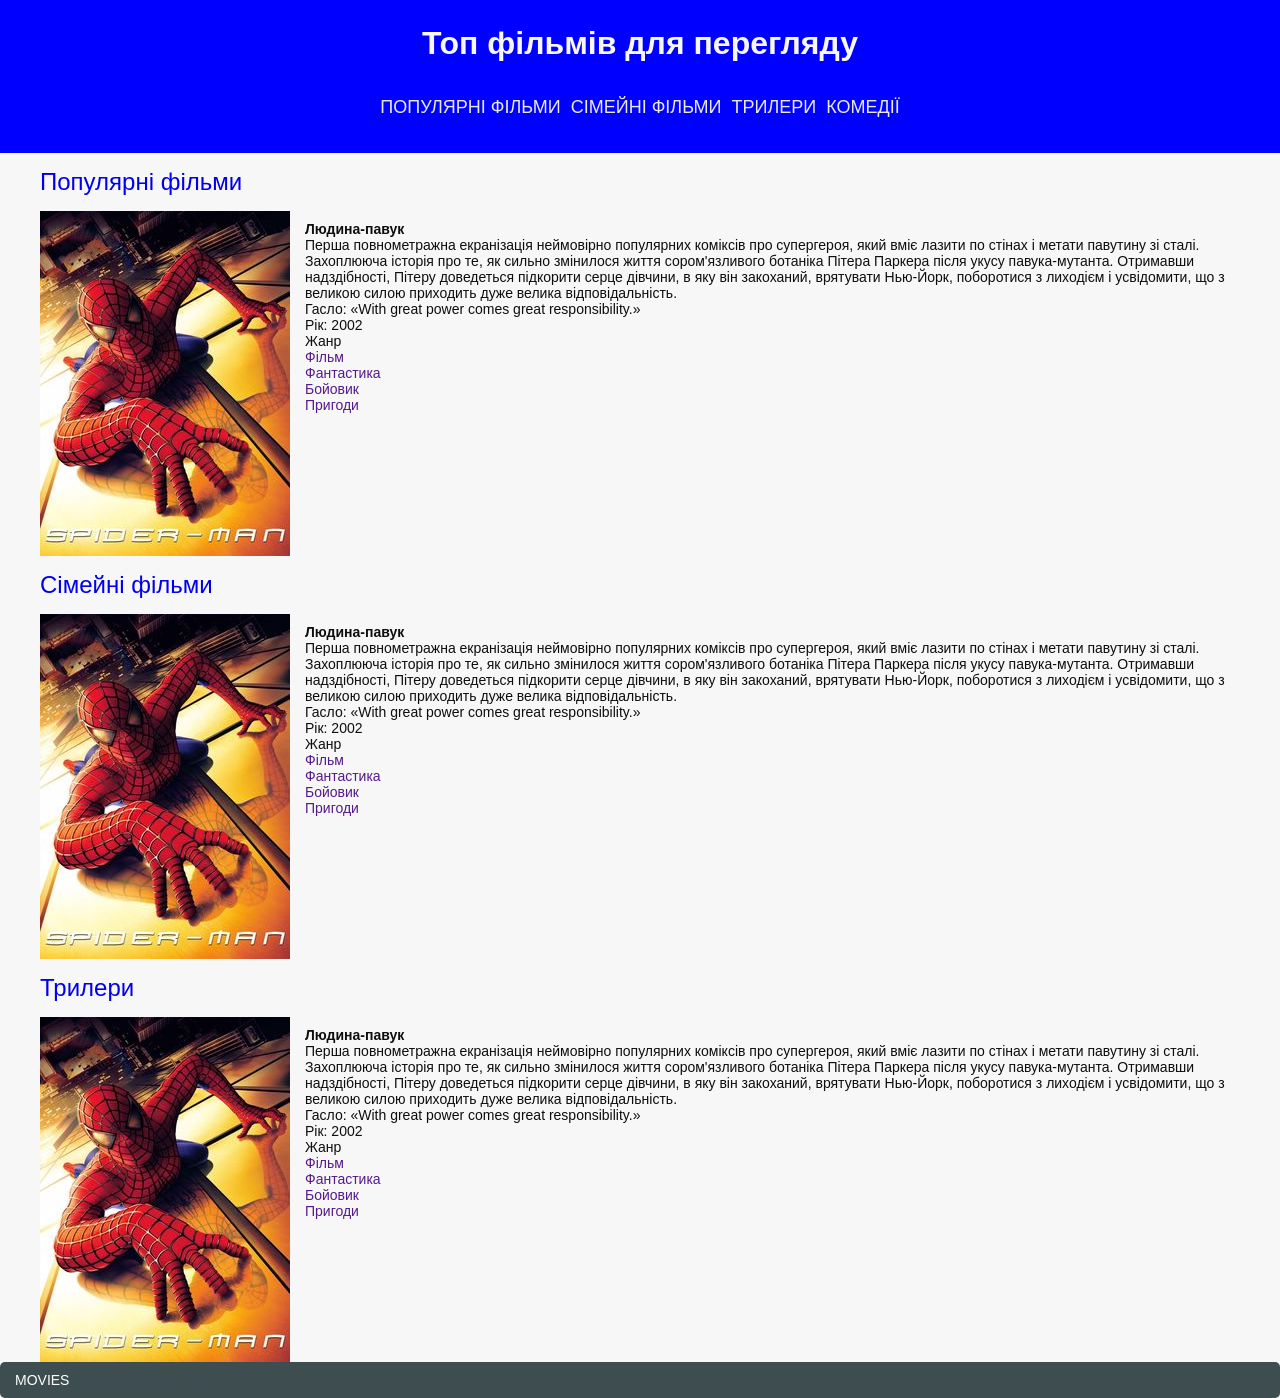
<file: index.html>
<!DOCTYPE html>
<html lang="en">
<head>
    <meta charset="UTF-8">
    <meta name="viewport" content="width=device-width, initial-scale=1.0">

    <meta name="description" content="Топ фільмів для перегляду: триллери, комедіїб сімейні фільми та багато іншого">

    <title>Топ фільмів для перегляду</title>

    <link rel="stylesheet" href="./css/styles.css">


    <!-- Google tag (gtag.js) -->
    <script async src="https://www.googletagmanager.com/gtag/js?id=G-W7173Y56BG"></script>
    <script>
        window.dataLayer = window.dataLayer || [];
        function gtag(){dataLayer.push(arguments);}
        gtag('js', new Date());

        gtag('config', 'G-W7173Y56BG');
    </script>
</head>
<body>

    <div class="wrapper">
        <header class="header">
            <div class="header__container _container">
                <h1 class="header__title">Топ фільмів для перегляду</h1>

                <nav class="nav nav__menu">
                   <ul class="menu__list">
                        <li class="menu__item">
                             <a href="" class="item-menu__link item-link">Популярні фільми</a>
                        </li>
                        <li class="menu__item">
                            <a href="" class="item-menu__link item-link">Сімейні фільми</a>
                        </li>
                        <li class="menu__item">
                            <a href="" class="item-menu__link item-link">Трилери</a>
                        </li>
                        <li class="menu__item">
                            <a href="" class="item-menu__link item-link">Комедії</a>
                        </li>
                   </ul>
                </nav>
            </div>
        </header>

        <main class="main">
            <section id="popular" class="popular__section">
                <div class="popular__container _container">
                    <h2 class="popular__title title">
                        <a href="./popular">Популярні фільми</a>
                       
                    </h2>

                    <article>
                        <div class="movie__card">
                            <div class="img-card__wrap">
                                <img src="./img/spider-man.jpg" alt="Людина-павук" class="movie__img _img">
                            </div>

                            <div class="movie-card__body">
                                <h3 class="movie-card__title">Людина-павук</h3>

                                <p class="info-movie__description">
                                    Перша повнометражна екранізація неймовірно популярних коміксів про супергероя, який вміє лазити по стінах і метати павутину зі сталі. Захоплююча історія про те, як сильно змінилося життя сором'язливого ботаніка Пітера Паркера після укусу павука-мутанта. Отримавши надздібності, Пітеру доведеться підкорити серце дівчини, в яку він закоханий, врятувати Нью-Йорк, поборотися з лиходієм і усвідомити, що з великою силою приходить дуже велика відповідальність.
                                </p>

                                <div class="movir-card__info">
                                    <ul class="movie-info__list">
                                        <li class="info-movie__item">
                                            <span>Гасло:</span>
                                            <span>«With great power comes great responsibility.»</span>
                                        </li>
                                        <li class="info-movie__item">
                                            <span>Рік:</span>
                                            <span>2002</span>
                                        </li>
                                        <li class="info-movie__item">
                                            <span>Жанр</span>
                                            
                                            <ul class="genre__list">
                                                <li class="genre__item">
                                                    <a href="" class="genre__link"><span>Фільм</span></a>
                                                </li>
                                                <li class="genre__item">
                                                    <a href="" class="genre__link"><span>Фантастика</span></a>
                                                </li>
                                                <li class="genre__item">
                                                    <a href="" class="genre__link"><span>Бойовик</span></a>
                                                </li>
                                                <li class="genre__item">
                                                    <a href="" class="genre__link"><span>Пригоди</span></a>
                                                </li>
                                            </ul>
                                        </li>
                                        <li class="info-movie__item">
                                            <span></span>
                                            <span></span>
                                        </li>
                                    </ul>
                                </div>

                                
                            </div>
                        </div>
                    </article>
                </div>
            </section>
            
            <section id="family" class="family__section">
                <div class="family__container _container">
                    <h2 class="family__title title">
                        <a href="./family"> Сімейні фільми</a>
                    </h2>
                    <article>
                        <div class="movie__card">
                            <div class="img-card__wrap">
                                <img src="./img/spider-man.jpg" alt="Людина-павук" class="movie__img _img">
                            </div>

                            <div class="movie-card__body">
                                <h3 class="movie-card__title">Людина-павук</h3>

                                <p class="info-movie__description">
                                    Перша повнометражна екранізація неймовірно популярних коміксів про супергероя, який вміє лазити по стінах і метати павутину зі сталі. Захоплююча історія про те, як сильно змінилося життя сором'язливого ботаніка Пітера Паркера після укусу павука-мутанта. Отримавши надздібності, Пітеру доведеться підкорити серце дівчини, в яку він закоханий, врятувати Нью-Йорк, поборотися з лиходієм і усвідомити, що з великою силою приходить дуже велика відповідальність.
                                </p>

                                <div class="movir-card__info">
                                    <ul class="movie-info__list">
                                        <li class="info-movie__item">
                                            <span>Гасло:</span>
                                            <span>«With great power comes great responsibility.»</span>
                                        </li>
                                        <li class="info-movie__item">
                                            <span>Рік:</span>
                                            <span>2002</span>
                                        </li>
                                        <li class="info-movie__item">
                                            <span>Жанр</span>
                                            
                                            <ul class="genre__list">
                                                <li class="genre__item">
                                                    <a href="" class="genre__link"><span>Фільм</span></a>
                                                </li>
                                                <li class="genre__item">
                                                    <a href="" class="genre__link"><span>Фантастика</span></a>
                                                </li>
                                                <li class="genre__item">
                                                    <a href="" class="genre__link"><span>Бойовик</span></a>
                                                </li>
                                                <li class="genre__item">
                                                    <a href="" class="genre__link"><span>Пригоди</span></a>
                                                </li>
                                            </ul>
                                        </li>
                                        <li class="info-movie__item">
                                            <span></span>
                                            <span></span>
                                        </li>
                                    </ul>
                                </div>

                                
                            </div>
                        </div>
                    </article>
                </div>
            </section>
            
            <section id="trailer" class="trailer__section">
                <div class="trailer__container _container">
                    <h2 class="trailer__title title">
                        <a href="./trailer">Трилери</a>
                    </h2>

                    <article>
                        <div class="movie__card">
                            <div class="img-card__wrap">
                                <img src="./img/spider-man.jpg" alt="Людина-павук" class="movie__img _img">
                            </div>

                            <div class="movie-card__body">
                                <h3 class="movie-card__title">Людина-павук</h3>

                                <p class="info-movie__description">
                                    Перша повнометражна екранізація неймовірно популярних коміксів про супергероя, який вміє лазити по стінах і метати павутину зі сталі. Захоплююча історія про те, як сильно змінилося життя сором'язливого ботаніка Пітера Паркера після укусу павука-мутанта. Отримавши надздібності, Пітеру доведеться підкорити серце дівчини, в яку він закоханий, врятувати Нью-Йорк, поборотися з лиходієм і усвідомити, що з великою силою приходить дуже велика відповідальність.
                                </p>

                                <div class="movir-card__info">
                                    <ul class="movie-info__list">
                                        <li class="info-movie__item">
                                            <span>Гасло:</span>
                                            <span>«With great power comes great responsibility.»</span>
                                        </li>
                                        <li class="info-movie__item">
                                            <span>Рік:</span>
                                            <span>2002</span>
                                        </li>
                                        <li class="info-movie__item">
                                            <span>Жанр</span>
                                            
                                            <ul class="genre__list">
                                                <li class="genre__item">
                                                    <a href="" class="genre__link"><span>Фільм</span></a>
                                                </li>
                                                <li class="genre__item">
                                                    <a href="" class="genre__link"><span>Фантастика</span></a>
                                                </li>
                                                <li class="genre__item">
                                                    <a href="" class="genre__link"><span>Бойовик</span></a>
                                                </li>
                                                <li class="genre__item">
                                                    <a href="" class="genre__link"><span>Пригоди</span></a>
                                                </li>
                                            </ul>
                                        </li>
                                        <li class="info-movie__item">
                                            <span></span>
                                            <span></span>
                                        </li>
                                    </ul>
                                </div>

                                
                            </div>
                        </div>
                    </article>
                </div>
            </section>



            <div>
                <a 
                
                    href="./movie.html"  
                    class="pagination__link pagination__link--next"
                    onclick="gtag('event', 'click', {'event_category': 'Link', 'event_label': 'Page Link'})"
                    
                >
                    movies
                </a>
            </div>
        </main>

        <footer class="footer"></footer>
    </div>

    <!-- <script src="http://localhost:5500/js/main.js"></script> -->
    <!-- <script src="http://127.0.0.1:5500/js/main.js"></script> -->
     <script src="./js/main.js"></script>
</body>
</html>
</file>
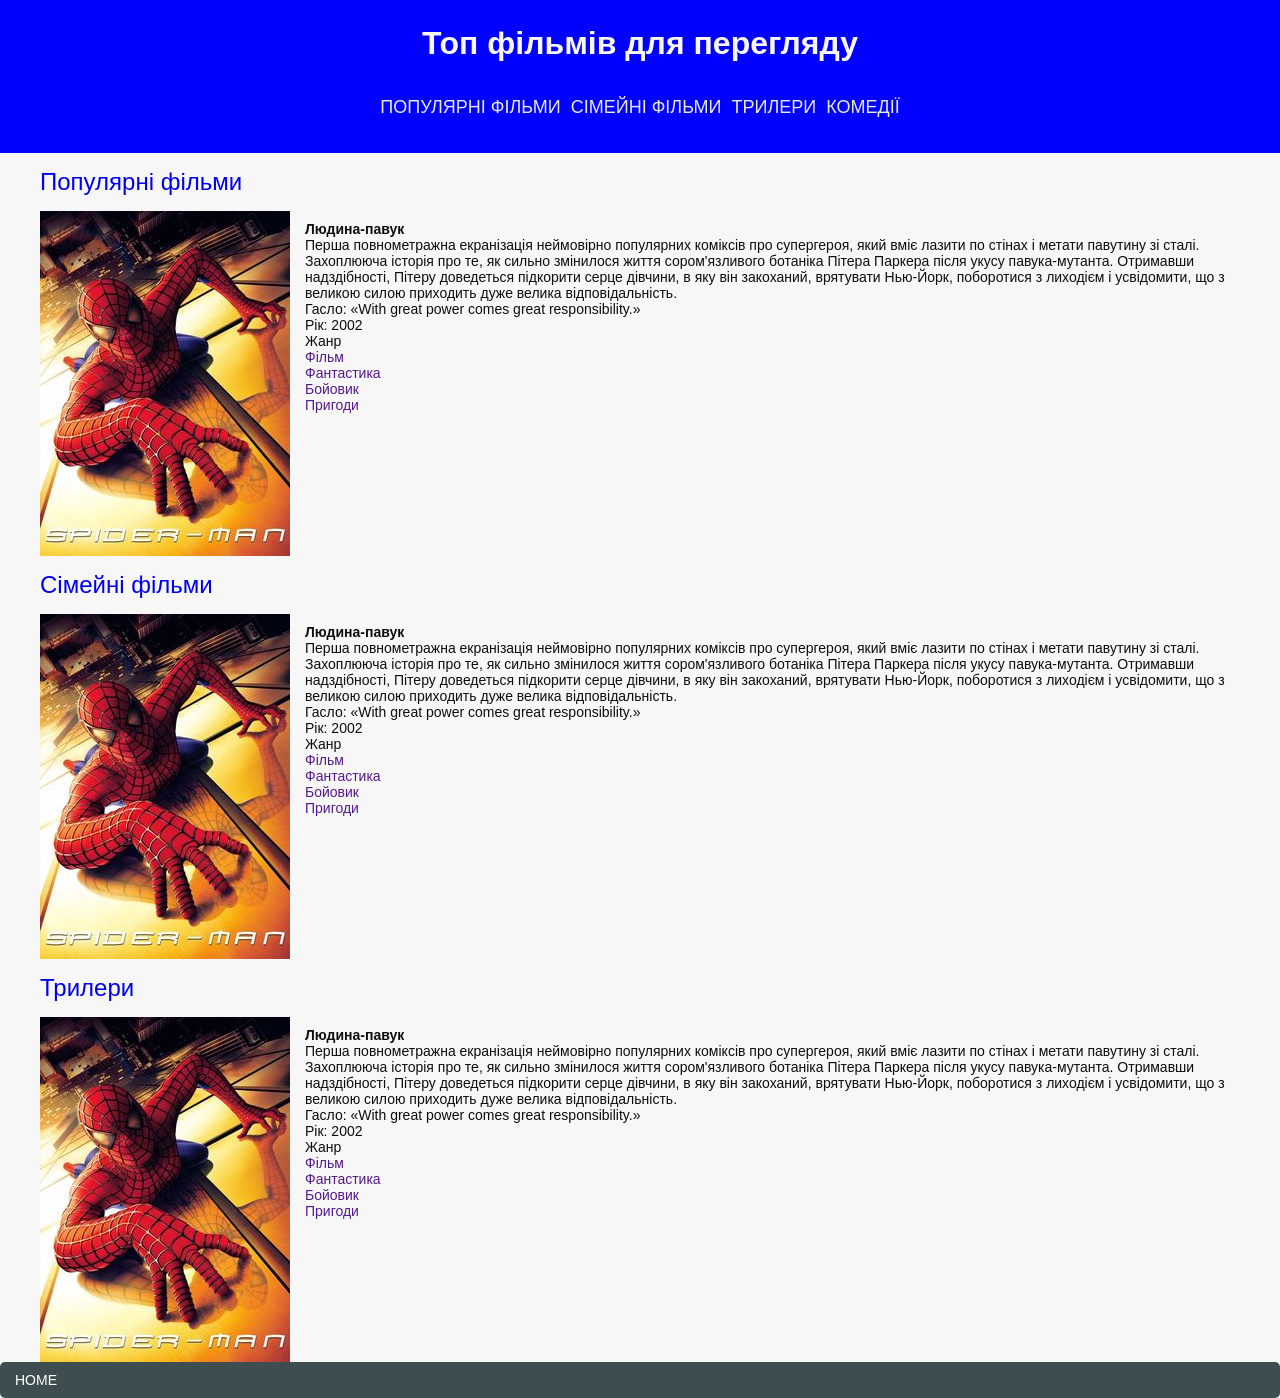
<file: movie.html>
<!DOCTYPE html>
<html lang="en">
<head>
    <meta charset="UTF-8">
    <meta name="viewport" content="width=device-width, initial-scale=1.0">

    <meta name="description" content="Топ фільми">

    <title>Топ фільми</title>

    <link rel="stylesheet" href="./css/styles.css">


    <!-- Google tag (gtag.js) -->
    <script async src="https://www.googletagmanager.com/gtag/js?id=G-W7173Y56BG"></script>
    <script>
        window.dataLayer = window.dataLayer || [];
        function gtag(){dataLayer.push(arguments);}
        gtag('js', new Date());

        gtag('config', 'G-W7173Y56BG');
    </script>
</head>
<body>

    <div class="wrapper">
        <header class="header">
            <div class="header__container _container">
                <h1 class="header__title">Топ фільмів для перегляду</h1>

                <nav class="nav nav__menu">
                   <ul class="menu__list">
                        <li class="menu__item">
                             <a href="" class="item-menu__link item-link">Популярні фільми</a>
                        </li>
                        <li class="menu__item">
                            <a href="" class="item-menu__link item-link">Сімейні фільми</a>
                        </li>
                        <li class="menu__item">
                            <a href="" class="item-menu__link item-link">Трилери</a>
                        </li>
                        <li class="menu__item">
                            <a href="" class="item-menu__link item-link">Комедії</a>
                        </li>
                   </ul>
                </nav>
            </div>
        </header>

        <main class="main">
            <section id="popular" class="popular__section">
                <div class="popular__container _container">
                    <h2 class="popular__title title">
                        <a href="./popular">Популярні фільми</a>
                       
                    </h2>

                    <article>
                        <div class="movie__card">
                            <div class="img-card__wrap">
                                <img src="./img/spider-man.jpg" alt="Людина-павук" class="movie__img _img">
                            </div>

                            <div class="movie-card__body">
                                <h3 class="movie-card__title">Людина-павук</h3>

                                <p class="info-movie__description">
                                    Перша повнометражна екранізація неймовірно популярних коміксів про супергероя, який вміє лазити по стінах і метати павутину зі сталі. Захоплююча історія про те, як сильно змінилося життя сором'язливого ботаніка Пітера Паркера після укусу павука-мутанта. Отримавши надздібності, Пітеру доведеться підкорити серце дівчини, в яку він закоханий, врятувати Нью-Йорк, поборотися з лиходієм і усвідомити, що з великою силою приходить дуже велика відповідальність.
                                </p>

                                <div class="movir-card__info">
                                    <ul class="movie-info__list">
                                        <li class="info-movie__item">
                                            <span>Гасло:</span>
                                            <span>«With great power comes great responsibility.»</span>
                                        </li>
                                        <li class="info-movie__item">
                                            <span>Рік:</span>
                                            <span>2002</span>
                                        </li>
                                        <li class="info-movie__item">
                                            <span>Жанр</span>
                                            
                                            <ul class="genre__list">
                                                <li class="genre__item">
                                                    <a href="" class="genre__link"><span>Фільм</span></a>
                                                </li>
                                                <li class="genre__item">
                                                    <a href="" class="genre__link"><span>Фантастика</span></a>
                                                </li>
                                                <li class="genre__item">
                                                    <a href="" class="genre__link"><span>Бойовик</span></a>
                                                </li>
                                                <li class="genre__item">
                                                    <a href="" class="genre__link"><span>Пригоди</span></a>
                                                </li>
                                            </ul>
                                        </li>
                                        <li class="info-movie__item">
                                            <span></span>
                                            <span></span>
                                        </li>
                                    </ul>
                                </div>

                                
                            </div>
                        </div>
                    </article>
                </div>
            </section>
            
            <section id="family" class="family__section">
                <div class="family__container _container">
                    <h2 class="family__title title">
                        <a href="./family"> Сімейні фільми</a>
                    </h2>
                    <article>
                        <div class="movie__card">
                            <div class="img-card__wrap">
                                <img src="./img/spider-man.jpg" alt="Людина-павук" class="movie__img _img">
                            </div>

                            <div class="movie-card__body">
                                <h3 class="movie-card__title">Людина-павук</h3>

                                <p class="info-movie__description">
                                    Перша повнометражна екранізація неймовірно популярних коміксів про супергероя, який вміє лазити по стінах і метати павутину зі сталі. Захоплююча історія про те, як сильно змінилося життя сором'язливого ботаніка Пітера Паркера після укусу павука-мутанта. Отримавши надздібності, Пітеру доведеться підкорити серце дівчини, в яку він закоханий, врятувати Нью-Йорк, поборотися з лиходієм і усвідомити, що з великою силою приходить дуже велика відповідальність.
                                </p>

                                <div class="movir-card__info">
                                    <ul class="movie-info__list">
                                        <li class="info-movie__item">
                                            <span>Гасло:</span>
                                            <span>«With great power comes great responsibility.»</span>
                                        </li>
                                        <li class="info-movie__item">
                                            <span>Рік:</span>
                                            <span>2002</span>
                                        </li>
                                        <li class="info-movie__item">
                                            <span>Жанр</span>
                                            
                                            <ul class="genre__list">
                                                <li class="genre__item">
                                                    <a href="" class="genre__link"><span>Фільм</span></a>
                                                </li>
                                                <li class="genre__item">
                                                    <a href="" class="genre__link"><span>Фантастика</span></a>
                                                </li>
                                                <li class="genre__item">
                                                    <a href="" class="genre__link"><span>Бойовик</span></a>
                                                </li>
                                                <li class="genre__item">
                                                    <a href="" class="genre__link"><span>Пригоди</span></a>
                                                </li>
                                            </ul>
                                        </li>
                                        <li class="info-movie__item">
                                            <span></span>
                                            <span></span>
                                        </li>
                                    </ul>
                                </div>

                                
                            </div>
                        </div>
                    </article>
                </div>
            </section>
            
            <section id="trailer" class="trailer__section">
                <div class="trailer__container _container">
                    <h2 class="trailer__title title">
                        <a href="./trailer">Трилери</a>
                    </h2>

                    <article>
                        <div class="movie__card">
                            <div class="img-card__wrap">
                                <img src="./img/spider-man.jpg" alt="Людина-павук" class="movie__img _img">
                            </div>

                            <div class="movie-card__body">
                                <h3 class="movie-card__title">Людина-павук</h3>

                                <p class="info-movie__description">
                                    Перша повнометражна екранізація неймовірно популярних коміксів про супергероя, який вміє лазити по стінах і метати павутину зі сталі. Захоплююча історія про те, як сильно змінилося життя сором'язливого ботаніка Пітера Паркера після укусу павука-мутанта. Отримавши надздібності, Пітеру доведеться підкорити серце дівчини, в яку він закоханий, врятувати Нью-Йорк, поборотися з лиходієм і усвідомити, що з великою силою приходить дуже велика відповідальність.
                                </p>

                                <div class="movir-card__info">
                                    <ul class="movie-info__list">
                                        <li class="info-movie__item">
                                            <span>Гасло:</span>
                                            <span>«With great power comes great responsibility.»</span>
                                        </li>
                                        <li class="info-movie__item">
                                            <span>Рік:</span>
                                            <span>2002</span>
                                        </li>
                                        <li class="info-movie__item">
                                            <span>Жанр</span>
                                            
                                            <ul class="genre__list">
                                                <li class="genre__item">
                                                    <a href="" class="genre__link"><span>Фільм</span></a>
                                                </li>
                                                <li class="genre__item">
                                                    <a href="" class="genre__link"><span>Фантастика</span></a>
                                                </li>
                                                <li class="genre__item">
                                                    <a href="" class="genre__link"><span>Бойовик</span></a>
                                                </li>
                                                <li class="genre__item">
                                                    <a href="" class="genre__link"><span>Пригоди</span></a>
                                                </li>
                                            </ul>
                                        </li>
                                        <li class="info-movie__item">
                                            <span></span>
                                            <span></span>
                                        </li>
                                    </ul>
                                </div>

                                
                            </div>
                        </div>
                    </article>
                </div>
            </section>


            <div>
                <a 
                    href="./index.html"
                    class="pagination__link pagination__link--prev "
                    onclick="gtag('event', 'click', {'event_category': 'Link', 'event_label': 'Page Link'})"
                >
                    home
                </a>
            </div>
        </main>

        <footer class="footer"></footer>
    </div>

    <!-- <script src="http://localhost:5500/js/main.js"></script> -->
    <!-- <script src="http://127.0.0.1:5500/js/main.js"></script> -->
     <script src="./js/main.js"></script>
</body>
</html>
</file>
<file: css/styles.css>
/* ==== RESET CSS ==== */

* {
    margin: 0;
    padding: 0;
    box-sizing: border-box;
}


a {
    text-decoration: none;
}

ul, ol li {
    list-style: none;
}

h1,
h2,
h3,
h4,
h5,
h6 {
    font-size: inherit;
    font-family: inherit;
}

/* ==== RESET CSS ==== */


body {
    font-family: Arial, sans-serif;
    font-size: 14px;
    font-weight: 400;
    background-color: #f7f7f7;
    color: #0e0e0e;
}


.wrapper {}

._container {
    max-width: 1230px;
    padding: 0 15px;
    margin: 0 auto;
}

._img {
    display: block;
}



/*  */


.header {

    padding: 25px 0;
    
    background-color: #0000ff;
    color: #f7f7f7;
}

.header__container {
  
}

.header__title {
    font-size: 32px;
    text-align: center;
    margin-bottom: 25px;
}

.nav {}

.nav__menu {}

.menu__list {
    display: flex;
    justify-content: center;
    gap: 10px;
}

.menu__item {}

.item-menu__link {
    display: inline-block;

    padding: 10px 0;

    font-size: 18px;

    text-transform: uppercase;

    color: #e9e9e9;

    transition: all 0.3s ease;
}

.item-menu__link:hover {
    color: #ffa500;
}

.item-link {}


.title {

    padding: 15px 0;

    font-size: 24px;
    font-weight: 500;
}

/* NEXT / PREV */
.pagination {
    display: flex;
    justify-content: center;
    padding: 25px 0;
}

.pagination__link {
    display: flex;
    align-items: center;
    gap: 5px;

    padding: 10px 15px;

    text-decoration: none;
    text-transform: uppercase;

    background-color: #3E4E50;
    color: white;
    
    border-radius: 5px;

}

.pagination__link:hover {
    background-color: #2f3c3d;
    
}

.pagination__link--prev {
    align-self: flex-start;
}

.pagination__link--next {
    align-self: flex-end;
}


/* NEXT / PREV */



/* ==== MOVIE CARD */


.movie__card {
    display: flex;
}

.img-card__wrap {
    flex-shrink: 0;

    /* тумба */
    width: 250px;
    height: 345px;
}

.movie__img {
    width: 100%;
    height: 100%;
}

.movie-card__body {
    padding: 10px 15px;
}

/* ==== MOVIE CARD */
</file>
